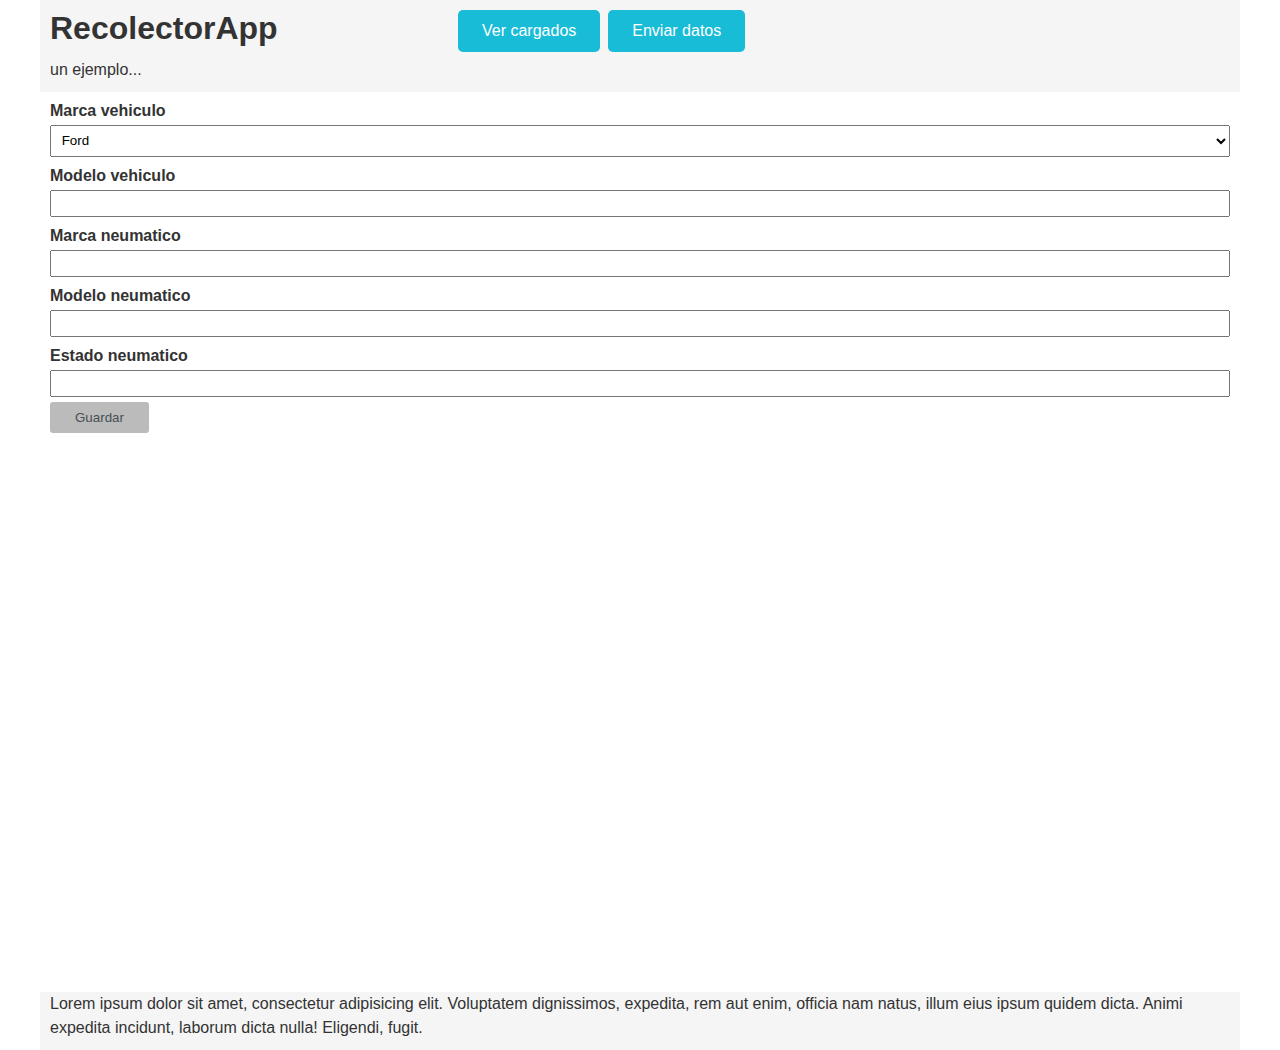
<file: index.html>
<!DOCTYPE html>
<html lang="en">
<head>
	<meta charset="UTF-8">
	<title>Form</title>
	<link rel="stylesheet" href="style.css">
		<style type="text/css">
		html,body{height:100%;}
		#wrapper {min-height:100%; position:relative; }
		
		</style>
	<script src="manager.js"></script>
</head>
<body>

<header class="block">
<div class="one_3">
		<h1>RecolectorApp</h1>
		<p>un ejemplo...</p>
	</div>

	<div class="two_3">
	<nav>
		<ul>
			<li><a href="ver_datos.html">Ver cargados</a></li>
			<li><a href="enviar_datos.html">Enviar datos</a></li>
		</ul>
	</nav>
	</div>
</header>


<div id="wrapper" class="block">
<div id="mensajes">
	<div id="mensaje"></div>
</div>
	<div class="full">
		
		<div id="simpleform">
			<div class="form-item">
			<label for="Campo uno">Marca vehiculo</label>
			<select name="marca_vehiculo" id="marca_vehiculo">
				<option value="Ford">Ford</option>
				<option value="Fiat">Fiat</option>
				<option value="Volvo">Volvo</option>
				<option value="Peugeot">Peugeot</option>
				<option value="Toyota">Toyota</option>
			</select>
			</div>
			<div class="form-item">
			<label for="Campo uno">Modelo vehiculo</label>
			<input type="text" name="modelo_vehiculo" id="modelo_vehiculo">
			</div>
			<div class="form-item">
			<label for="Campo uno">Marca neumatico</label>
			<input type="text" name="marca_neumatico" id="marca_neumatico">
			</div>
			<div class="form-item">
			<label for="Campo uno">Modelo neumatico</label>
			<input type="text" name="modelo_neumatico" id="modelo_neumatico">
			</div>
			<div class="form-item">
			<label for="Campo uno">Estado neumatico</label>
			<input type="text" name="estado_neumatico" id="estado_neumatico">
			</div>
			<div class="form-item">
			<button id="procesar">Guardar</button>
			</div>
		</div>
	</div>
		

	
</div>

<footer class="block">
	<div class="full">
		<p>Lorem ipsum dolor sit amet, consectetur adipisicing elit. Voluptatem dignissimos, expedita, rem aut enim, officia nam natus, illum eius ipsum quidem dicta. Animi expedita incidunt, laborum dicta nulla! Eligendi, fugit.</p>
	</div>
</footer>

</body>
</html>
</file>
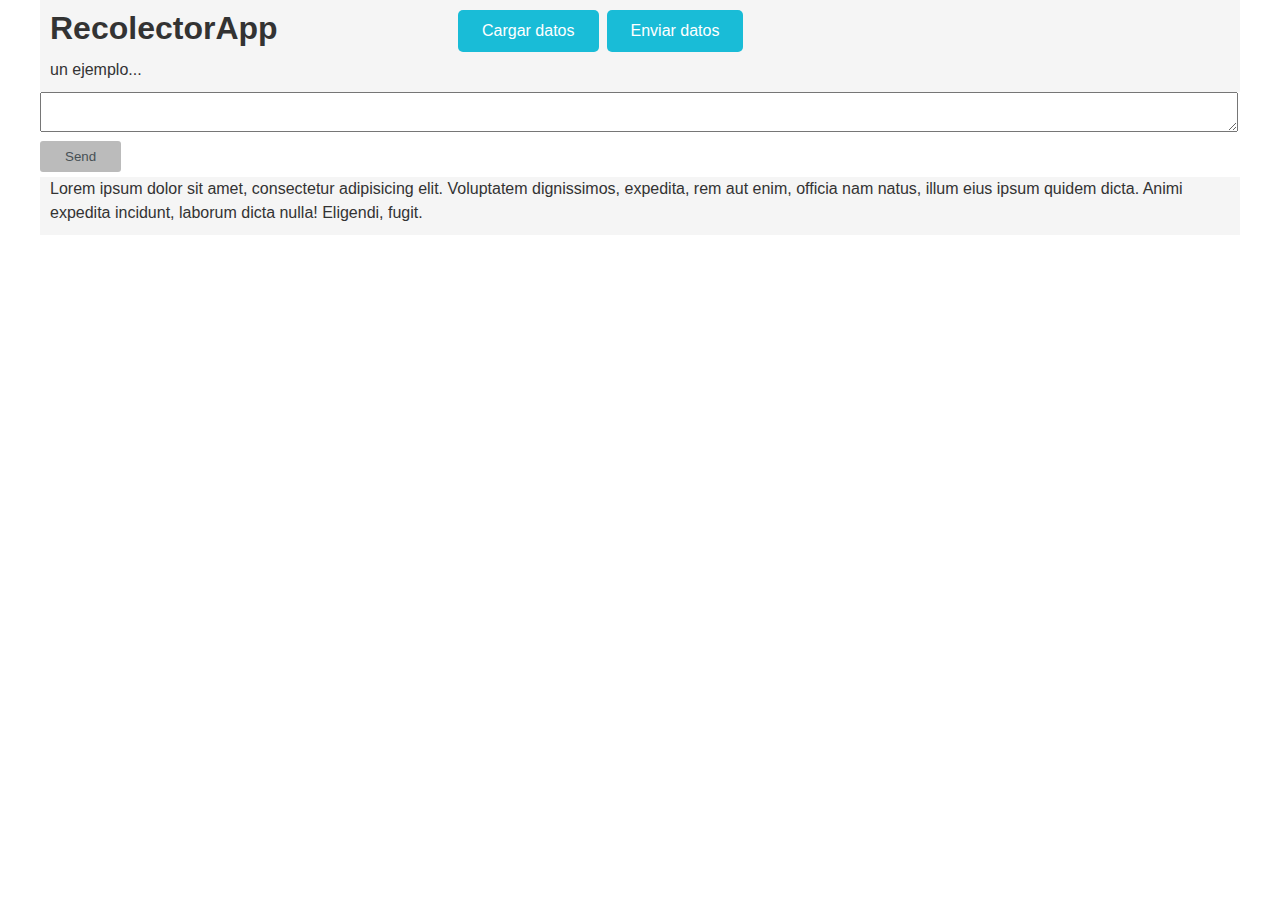
<file: enviar_datos.html>
<!DOCTYPE html>
<html lang="en">
<head>
	<meta charset="UTF-8">
	<title>Document</title>
	<link rel="stylesheet" href="style.css">
	<script>
	window.onload = init;

	function init() {
		//console.log("iniciando...");
	for(var i =0; i < localStorage.length; i++){
    var key = localStorage.key(i);
    
    if(key.substring(0,5) == "datos"){
        
        var value = localStorage.getItem(key);

        console.log(key+">>"+value);
        addItemToDOM(key,value);
    }

	}
	            

	}

	
	function addItemToDOM(key,valor) {

	var actual = document.getElementById("datosdiv").value;
    document.getElementById("datosdiv").value += valor;

	
	return false;

	}
	
	/*
	function addItemToDOM(key,value) {

	var datosdiv = document.getElementById("datosdiv");
	var item = document.createElement("p");
	var span = document.createElement("span");
	span.setAttribute("class", "item");
	span.innerHTML = value;//+"<a href='"+key+"'>borrar</a>"
	item.appendChild(span);
	datosdiv.appendChild(item);
	return false;

	}
	*/


	


	function sendMail() {
	var fecha = new Date();
    var link = "mailto:hubermann@gmail.com"
             + "?cc=myCCaddress@example.com"
             + "&subject=" + escape("envio de datos "+ fecha)
             + "&body=" + escape(document.getElementById('datosdiv').value)
    ;

    window.location.href = link;
}
	
	</script>
</head>
<body>

<header class="block">
<div class="one_3">
		<h1>RecolectorApp</h1>
		<p>un ejemplo...</p>
	</div>

	<div class="two_3">
	<nav>
		<ul>
			<li><a href="index.html">Cargar datos</a></li>
			<li><a href="enviar_datos.html">Enviar datos</a></li>
		</ul>
	</nav>
	</div>
</header>


<div class="block">
	
	<form id="simpleform">
		
	<div class="form-item">
		<textarea name="datosdiv" id="datosdiv"></textarea>
	</div>
		
	<div class="form-item">
		<button onclick="sendMail(); return false">Send</button>
	</div>

	</form>

</div>

<footer class="block">
	<div class="full">
		<p>Lorem ipsum dolor sit amet, consectetur adipisicing elit. Voluptatem dignissimos, expedita, rem aut enim, officia nam natus, illum eius ipsum quidem dicta. Animi expedita incidunt, laborum dicta nulla! Eligendi, fugit.</p>
	</div>
</footer>
	
</body>
</html>
</file>
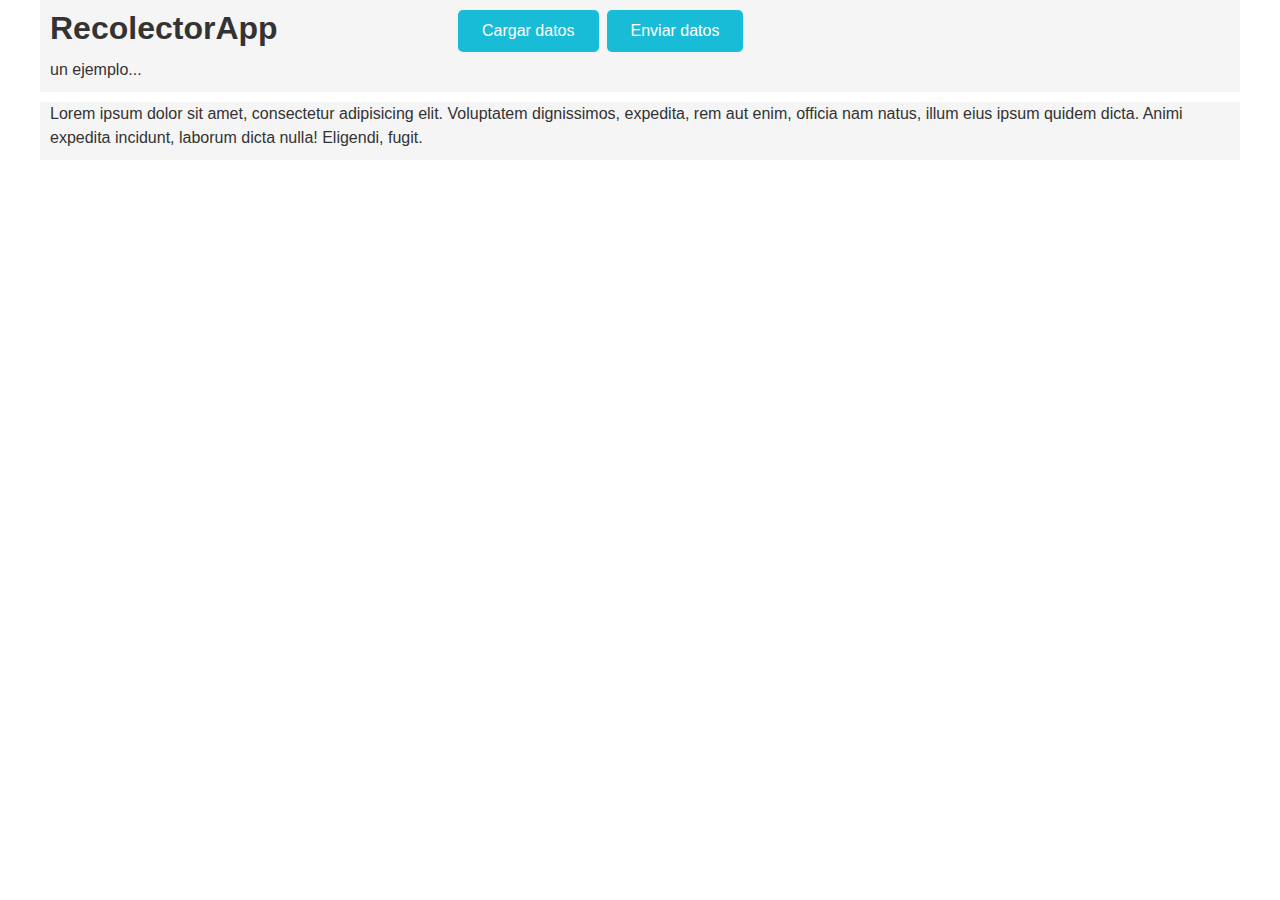
<file: ver_datos.html>
<!DOCTYPE html>
<html lang="en">
<head>
	<meta charset="UTF-8">
	<title>Document</title>
	<link rel="stylesheet" href="style.css">
	<script>
	window.onload = init;

	function init() {
		//console.log("iniciando...");
	for(var i =0; i < localStorage.length; i++){
    var key = localStorage.key(i);
    
    if(key.substring(0,5) == "datos"){
        
        var value = localStorage.getItem(key);
        console.log('Dato traido: ', JSON.parse(value));

        console.log(key+">>"+value);
        addItemToDOM(key,value,i);
    }

	}
	            

	}
	/*
	function addItemToDOM(key,valor) {

	var actual = document.getElementById("datosdiv").value;
    document.getElementById("datosdiv").value += valor;

	
	return false;

	}
	*/

	function delete_item(keyitem, divid){
		var result = confirm("Confirma eliminar?");
		if (result==true) {
    	//Logic to delete the item
    	localStorage.removeItem(keyitem);
		var itemcontenedor = document.getElementById("item"+divid);
		itemcontenedor.innerHTML ="";
		}
		
	}
	
	function addItemToDOM(key,value,i) {
	var value= JSON.parse(value);
	var datosdiv = document.getElementById("datosdiv");
	var item = document.createElement("div");
	item.id= "item"+i;
	var span = document.createElement("span");
	span.setAttribute("class", "item");
	span.innerHTML = value['marca_vehiculo'] +" "+
	value['modelo_vehiculo']+" "+
	value['marca_neumatico']+" "+
	value['modelo_neumatico']+" "+
	value['estado_neumatico']+
	"<a class=\"btnborrar\" onclick=\"delete_item('"+key+"','"+i+"')\">Borrar</a>";
	item.appendChild(span);
	datosdiv.appendChild(item);
	return false;

	}


	</script>
</head>
<body>
<header class="block">
<div class="one_3">
		<h1>RecolectorApp</h1>
		<p>un ejemplo...</p>
	</div>

	<div class="two_3">
	<nav>
		<ul>
			<li><a href="index.html">Cargar datos</a></li>
			<li><a href="enviar_datos.html">Enviar datos</a></li>
		</ul>
	</nav>
	</div>
</header>
<div class="block">
	<ul name="datosdiv" id="datosdiv"></ul>
</div>
	
		
<footer class="block">
	<div class="full">
		<p>Lorem ipsum dolor sit amet, consectetur adipisicing elit. Voluptatem dignissimos, expedita, rem aut enim, officia nam natus, illum eius ipsum quidem dicta. Animi expedita incidunt, laborum dicta nulla! Eligendi, fugit.</p>
	</div>
</footer>


	
</body>
</html>
</file>
<file: style.css>
/****** | BuenosWeb.com - 2012 | SlimGrid CSS - Designed and crafted by Gabriel Hubermann | ******/


/****** Reset ******/
html,body,div,hgroup,menu,nav,output,abbr,acronym,span,applet,code,del,dfn,em,object,iframe,h1,h2,h3,h4,h5,h6,dl,dt,dd,ol,ul,li,aside,canvas,details,p,blockquote,pre,a,abbr,acronym,address,big,cite,img,ins,q,samp,small,strike,strong,sub,sup,tt,var,b,u,i,center,fieldset,form,label,legend,table,caption,summary,video,time,mark,tbody,tfoot,thead,tr,th,td,article,embed,figure,figcaption,footer,header,section,audio{margin:0;padding:0;border:0;font-size:100%;font:inherit;vertical-align:baseline;}

/****** Html5 ******/
nav,aside,menu,article,details,section,figcaption,figure,footer,header,hgroup{ display:block; margin:0;  }

/****** Body and basic ******/
body{font:1em 'Open sans', Arial, sans-serif; color:#333; -webkit-font-smoothing:antialiased;-webkit-text-size-adjust:none;margin:0; font-weight: 400;
}
strong{font-weight:bold;}
p{ margin:0; padding:0; line-height:1.5em; font:100%; float: left;}
hr{ margin:20px 0 20px 0; border:0; border-top:1px solid #aaa; height:1px; width:100%; text-align:left; float:left;}
/****** Headings ******/
h1{ padding:0; font-size:2em; line-height:1.8em;}
h2{ padding:0; font-size:1.8em; line-height:1.7em;}
h3{ padding:0; font-size:1.6em; line-height:1.6em;}
h4{ padding:0; font-size:1.4em; line-height:1.6em;}
h5{ padding:0; font-size:1.2em; line-height:1.6em;}
h6{ padding:0; font-size:1.1em; line-height:1.6em;}



h1,h2,h3,h4,h5,h6{font-weight:bold;}

::-moz-selection {background-color: #475055;color: #fff;}
::selection { background-color: #475055;color: #fff;}

/****** Containers ******/
.global{width: 100%; margin: 0; float: left;}
.block{width:1200px; margin: 0 auto; overflow: hidden;}
.full{width:1180px;overflow: hidden;}
/****** Base divs ******/
.half{width:580px; float: left;}
.one_3{width:380px; float: left;}
.two_3{width:780px; float: left;}
.one_4{width:280px; float: left;}
.three_4{width:880px; float: left;}



/*columns for articles width sidebar */
.col_three_4{width:880px; float:left;}
.col_two_3{width:780px; float:left;}

.half, .one_3, .one_4, .two_3, .three_4, .full, .col_two_3,.col_three_4{ margin:0 10px 10px 10px; float:left;}


article{margin:0 0 10px 0; float:left;}
article div:first-child{margin:0 10px 0 0px;} 
article div:last-child{ margin:0 0 0 10px;}


header, footer{ float:none; }


.inside{margin:.5em;}

/**** Header nav ****/
header nav{margin-top:0.5em; }
header nav li a {background:  #19bcd7 ;height: 2em;line-height: 2em; display: block;color: #FFF;text-decoration: none;text-align: center;
padding:0.3em 1.5em; -webkit-border-radius: 5px;-moz-border-radius: 5px;border-radius: 5px;}
header nav li{float: left; margin-left:0.5em;}
header nav li a:hover{background:#fe3585; text-decoration:none;}

/**** container for h1 title and navigation menu on header ****/
.conttitle{float:left;width:300px;}
.contnav{width:640px; float:left}

/** Sidebar **/
ul.menusidebar a {display: block;text-decoration: none;font-weight:bold;	}
ul.menusidebar li {margin: 0.1em 0 0 0; }
ul.menusidebar li a {background: #475055;color: #eee;	padding: 0.6em;}
ul.menusidebar li a:hover {background: #19bcd7;color: #FFF;}
ul.menusidebar .active{background: #19bcd7;}

/***** Links *****/
a:link 		{ text-decoration:none; outline:0; transition-property:color .3s linear 0s; -moz-transition:color .3s linear 0s; -webkit-transition:color .1s linear 0s; -o-transition:color .1s linear 0s; }
a:visited 	{ text-decoration:none; outline:0; }
a:active 	{ text-decoration:underline; outline:0; }
a:hover 	{ text-decoration:underline; outline:0; }
a:focus 	{ -moz-outline-style:none; }


/***** Lists *****/
ul, li{margin:0 0 10px 0; list-style:none; }
ul.list-margin{margin:0 0 10px 20px; list-style:none;}


/****** Images ******/
.auto-image{ width:100%; height:auto; }
.auto-image-border{ width:100%; height:auto; }


/********************************/
/****** Your custom styles ******/
/********************************/

.success{color: #486c18; width: 100%; text-align: center; background: #a4dd5c; padding: .5em}
.error{color: #94181b;  width: 100%; text-align: center; background: #fa5456;padding: .5em}

header, footer{background: #f5f5f5;}
.item{width: 98%; float: left;margin:.5em 0; border: 1px dotted #555; padding: .5em}
.btnborrar{margin:.5em; background: #222; color: #ccc; padding: .3em; float: right; }
.btnborrar:hover{text-decoration: none; cursor: pointer; background: red; }


@media only screen and (min-width: 960px)and (max-width: 1200px) {
.block{width:960px; margin: 0 auto; overflow: hidden;}
.full{width:940px; }
/****** Base divs ******/
.half{width:460px; float: left;}
.one_3{width:300px; float: left;}
.two_3{width:620px; float: left;}
.one_4{width:220px; float: left;}
.three_4{width:700px; float: left;}



/*columns for articles width sidebar */
.col_three_4{width:700px; float:left; }
.col_two_3{width:620px; float:left; }
.half, .one_3, .one_4, .two_3, .three_4, .full, .col_two_3,.col_three_4{ margin:0 10px 10px 10px; float:left;}

}


/****** Media queries ******/

  @media only screen and (min-width: 768px) and (max-width: 959px) {
  	.block{width:768px; margin: 0 auto; overflow: hidden;}
	.full{width:748px;}
	.half{width:364px; float: left;}
	.one_3{width:236px; float: left;}
	.two_3{width:492px; float: left;}
	.three_4{width:556px; float: left;}
	.one_4{width:172px; float: left;}
	.col_three_4{width:556px;float:left;}
	.col_two_3{width:492px;float:left;}
	.auto-image-border{ width:98%; height:auto; border:3px solid #e2e2e2; }
	header{ width:748px; }
	/**** container for h1 title and navigation menu on header ****/
	.conttitle{float:left;width:236px;}
	.contnav{width:512px; float:left}
	/**** custom styles ****/
	.item{width: 97%;}
  }


  @media only screen and (min-width: 480px) and (max-width: 767px) {
  	.block{width:480px; margin: 0 auto; overflow: hidden;}
	.full{width:460px; margin:10px auto;}
	.half{width:460px; float: left;}
	.one_3{width:460px; float: left;}
	.two_3{width:460px; float: left;}
	.three_4{width:460px; float: left;}
	.one_4{width:460px; float: left;}
	.col_three_4{width:460px;float:left;}
	.col_two_3{width:460px;float:left;}
	.half, .one_3, .one_4, .two_3, .three_4, .full, .col_two_3,.col_three_4{ margin:0 10px 10px 10px;}
	
	/*** nav ***/
	header nav li a {width:230px;display: block; padding:0.5em 0; }
	header nav li{margin:0;margin-top:0.1em;}
	header nav{width:100%; margin:0}
	/**** container for h1 title and navigation menu on header ****/
	.conttitle{width:460px; margin:0}
	.conttitle h1{text-align:center}
	.contnav{width:460px;}

	article div:first-child{margin:0 0 10px 0;}
	article div:nth-child(2){margin:0 0 10px 0;}
	article div:last-child{margin:0 0 10px 0;}
	/**** custom styles ****/
	.item{width: 96%;}
  }
 
  @media only screen and (min-width: 320px) and (max-width: 479px){
  	.block{width:320px; margin: 0 auto; overflow: hidden;}
	.full{width:300px; margin:0 auto;}
	.half{width:300px; float: left;}
	.one_3{width:300px; float: left;}
	.two_3{width:300px; float: left;}
	.three_4{width:300px; float: left;}
	.one_4{width:300px; float: left;}
	.col_three_4{width:300px;float:left;}
	.col_two_3{width:300px;float:left;}
	.half, .one_3, .one_4, .two_3, .three_4, .full, .col_two_3, .col_three_4{ margin:0 10px 10px 10px;}
	
	/*** nav ***/
	header nav li a {width:300px;display: block;padding:0.5em 0;}
	header nav li{margin:0;margin-top:0.1em;}
	header nav{width:100%; margin:0}
	/**** container for h1 title and navigation menu on header ****/
	.conttitle{width:100%; margin:0}
	.conttitle h1{text-align:center}
	.contnav{width:300px;}

	article div:first-child{ margin:0 0 10px 0;}
	article div:nth-child(2){margin:0 0 10px 0;}
	article div:last-child{ margin:0 0 10px 0;}
	/**** custom styles ****/
	.item{width: 94%;}
  }



/***** Form *****/

#simpleform	{padding:0px; margin:0; }
#simpleform fieldset {padding: 15px; border:1px solid #aaa;  }
#simpleform .form-item {display:block; width:100%; float: left;}

#simpleform label { display:block; margin:10px 0 5px 0; font-weight:bold; float: left;}
#simpleform [type="text"], textarea	{padding:4px; }
#simpleform select{padding:.5em; width: 100%}
#simpleform [type="text"],textarea, label{width:99%;}

#simpleform [type="radio"]{ line-height:14px; margin:0 4px 15px 2px; display: inline-block; }
#simpleform [type="checkbox"]{ line-height:14px;  margin:0 4px 15px 2px; display: inline-block;  }
#simpleform button{margin:5px 0 5px 0; padding:8px 25px; border:0;display:inline-block;  color:#475055; background:#bbb;
						border-radius:3px; -webkit-border-radius:3px; -moz-border-radius:3px; cursor:pointer; }
#simpleform button:hover{color:#fff; background:#475055; }
#simpleform .boxradio{display: block; width:40%; margin: 0 0 0 10px; float: left; }
	
.nomargin{margin-left:0; } 

@media only screen and (min-width: 960px)and (max-width: 1200px) {
	#simpleform fieldset {padding: 15px; }
	#simpleform select{padding:.5em; width: 99%}
	#simpleform [type="text"],textarea, label{width:98%;}
	
}



/* Tablet Portrait size to standard 960 (devices and browsers) */
  @media only screen and (min-width: 768px) and (max-width: 959px) {
  	
	#simpleform fieldset {padding: 15px; }
	#simpleform select{padding:.5em; width: 99%}
	#simpleform [type="text"],textarea, label{width:98%;}

  }


  /* Mobile Landscape Size to Tablet Portrait (devices and browsers) */

  @media only screen and (min-width: 480px) and (max-width: 767px) {
 
	#simpleform fieldset {padding: 10px; }
	#simpleform select{padding:.5em; width: 99%}
	#simpleform [type="text"],textarea, label{width:97%;}
	
  }
 
  @media only screen and (min-width: 320px) and (max-width: 479px){

	#simpleform fieldset {padding: 10px; font-weight:bold;}
	#simpleform select{padding:.5em; width: 97%}
	#simpleform [type="text"],textarea, label{width:280px;}


  }
</file>
